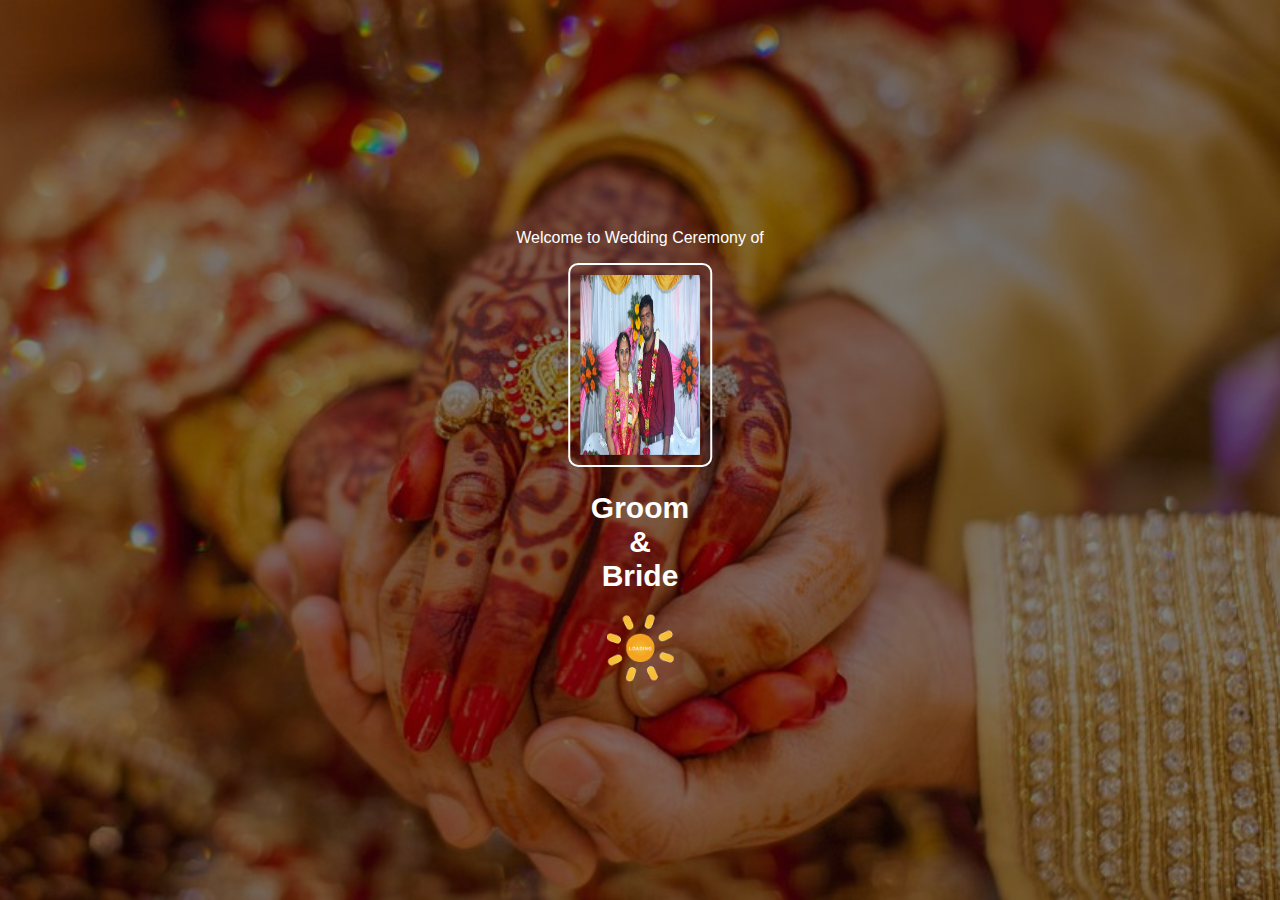
<file: wedding-invitation-site-main/en.html>
<!doctype html>
<html lang="en">

<head>
  <meta charset="utf-8">
  <meta name="viewport" content="width=device-width, initial-scale=1, shrink-to-fit=no">
    <meta property="og:image" content="https://js-wedding.000webhostapp.com/pics/main_en.png">
  <meta name="author" content="K.Jayachandra, MCA">
  <style>
    body, html {
      height: 100%;
      margin: 0;
      font-family: Arial, Helvetica, sans-serif;
    }
    
    .hero-image {
      background-image: linear-gradient(rgba(0, 0, 0, 0.5), rgba(0, 0, 0, 0.5)), url("./pics/test.jpeg");
      height: 100%;
      background-position: center;
      background-repeat: no-repeat;
      background-size: cover;
      position: relative;
    }
    
    .hero-text {
      text-align: center;
      position: absolute;
      top: 50%;
      left: 50%;
      transform: translate(-50%, -50%);
      color: white;
    }
    
    .hero-text button {
      border: none;
      outline: 0;
      display: inline-block;
      padding: 10px 25px;
      color: black;
      background-color: #ddd;
      text-align: center;
      cursor: pointer;
    }
    
    .hero-text button:hover {
      background-color: #555;
      color: white;
    }
    .rcorners2 {
    border-radius: 10px;
    border: 2px solid white;
    padding: 10px;
  }
    </style>
</head>
<body>
  <div class="hero-image">
    <div class="hero-text">
      <p>Welcome to Wedding Ceremony of</p>
      <img src="./pics/main.png" height="180px" width="120px" class="rcorners2"> <br>
      <h1 style="font-size:30px">Groom <br>&<br> Bride </h1>
      <img src="./pics/load.gif" height="70px" width="70px"> 
    </div>
  </div>
  <script>
    function sleep (time) {
      return new Promise((resolve) => setTimeout(resolve, time));
    }

    sleep(5000).then(() => {
        window.location.href="/?lang=en"
    });
  </script>
</body>
</html>
</file>
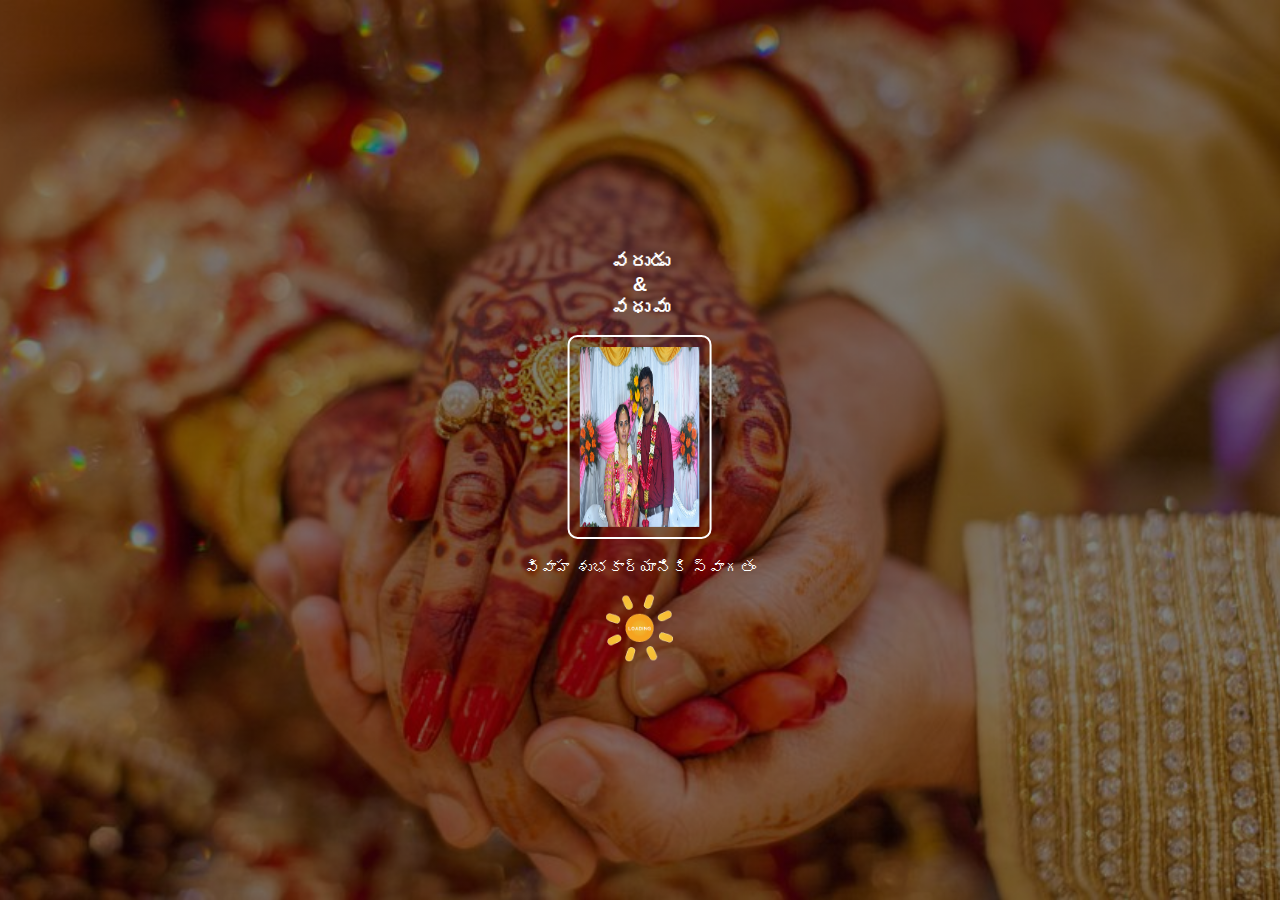
<file: wedding-invitation-site-main/te.html>
<!doctype html>
<html lang="en">

<head>
  <meta charset="utf-8">
  <meta name="viewport" content="width=device-width, initial-scale=1, shrink-to-fit=no">
  <meta property="og:image" content="https://js-wedding.000webhostapp.com/pics/main_te.png">
  <meta property="og:image:width" content="300" />
  <meta property="og:image:height" content="400" />
  <meta name="author" content="K.Jayachandra, MCA">
  <style>
    body, html {
      height: 100%;
      margin: 0;
      font-family: Arial, Helvetica, sans-serif;
    }
    
    .hero-image {
      background-image: linear-gradient(rgba(0, 0, 0, 0.5), rgba(0, 0, 0, 0.5)), url("./pics/test.jpeg");
      height: 100%;
      background-position: center;
      background-repeat: no-repeat;
      background-size: cover;
      position: relative;
    }
    
    .hero-text {
      text-align: center;
      position: absolute;
      top: 50%;
      left: 50%;
      transform: translate(-50%, -50%);
      color: white;
    }
    
    .hero-text button {
      border: none;
      outline: 0;
      display: inline-block;
      padding: 10px 25px;
      color: black;
      background-color: #ddd;
      text-align: center;
      cursor: pointer;
    }
    
    .hero-text button:hover {
      background-color: #555;
      color: white;
    }
    .rcorners2 {
    border-radius: 10px;
    border: 2px solid white;
    padding: 10px;
  }
  </style>
</head>
<body>
  <div class="hero-image">
    <div class="hero-text">
      
      <h2 style="font-size:20px">వరుడు <br>&<br> వధువు </h2>
      <img src="./pics/main.png" height="180px" width="120px" class="rcorners2"> <br>
      <p>వివాహ శుభకార్యానికి స్వాగతం</p>
      <img src="./pics/load.gif" height="70px" width="70px"> 
    </div>
  </div>
  <script>
    function sleep (time) {
      return new Promise((resolve) => setTimeout(resolve, time));
    }

    sleep(5000).then(() => {
        window.location.href="/?lang=te"
    });
  </script>
</body>
</html>
</file>
